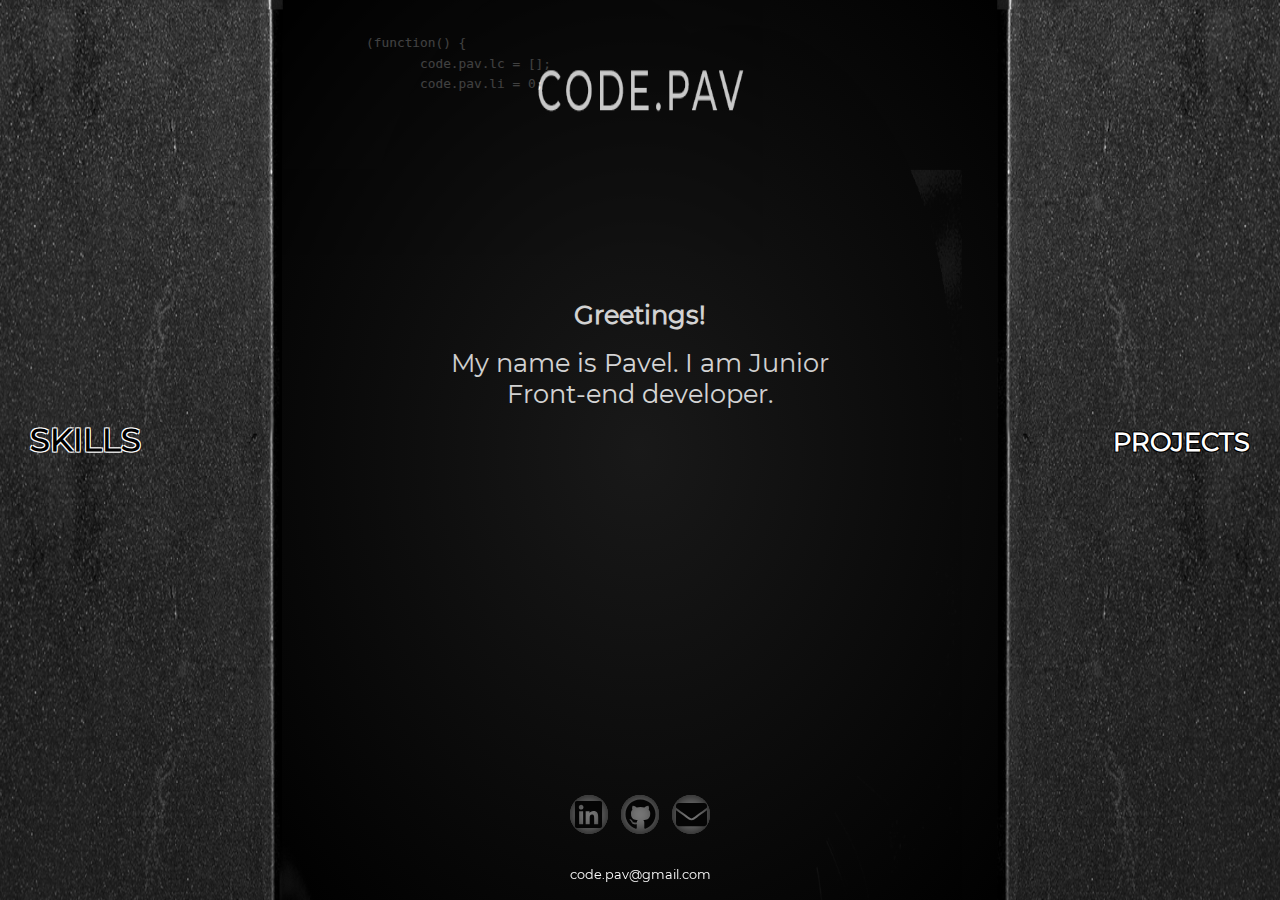
<file: index.html>
<!DOCTYPE html>
<html lang="en">
    <head>
        <meta charset="UTF-8" />
        <meta name="viewport" content="width=device-width, initial-scale=1.0" />
        <meta http-equiv="X-UA-Compatible" content="ie=edge" />
        <title>Portfolio</title>
    <link href="css/main.css" rel="stylesheet"></head>
    <body>
        <section>
            <div class="about-me">
                <textarea readonly id="js-code-generator"> </textarea>
                <h1>Greetings!</h1>
                <p>My name is Pavel. I am Junior Front-end developer.</p>
            </div>
            <div class="skills">
                <h1 class="zoomable">SKILLS</h1>
                <div class="skills-container">
                    <div class="exit left-button"></div>
                    <ul>
                        <li class="skill-details">
                            HTML
                            <div class="skill-data hidden">
                                <p>Knowlegle of HTML5</p>
                                <p>Semantics</p>
                                <p>Adaptive design</p>
                                <p>Responsive design</p>
                                <p>Cross-browser</p>
                            </div>
                        </li>
                        <li class="skill-details">
                            CSS
                            <div class="skill-data hidden">
                                <p>Knowlegle of CSS3</p>
                                <p>Good knowledge of CSS selectors</p>
                                <p>CSS animation</p>
                                <p>Flex layouting</p>
                                <p>Grid layouting</p>
                                <p>SASS pre-processor concepts</p>
                            </div>
                        </li>
                        <li class="skill-details">
                            JavaScript
                            <div class="skill-data hidden">
                                <p>Language syntax</p>
                                <p>ES6</p>
                                <p>Asyncronious code</p>
                                <p>Algorythms</p>
                                <p>Working with DOM</p>
                                <p>OOP and OOD</p>
                            </div>
                        </li>
                        <li class="skill-details">
                            React
                            <div class="skill-data hidden">
                                <p>Knowlegle of React concepts</p>
                                <p>Virtual DOM and lifecycles</p>
                                <p>Knowlegle of JSX</p>
                                <p>React-Router, React-Switch</p>
                            </div>
                        </li>
                        <li class="skill-details">
                            Redux
                            <div class="skill-data hidden">
                                <p>Redux architecture</p>
                                <p>Usage Redux with React</p>
                            </div>
                        </li>
                        <li class="skill-details">
                            QJuery
                            <div class="skill-data hidden">
                                <p>JQuery selectors</p>
                                <p>JQuery most common methods</p>
                                <p>JQuery animation</p>
                                <p>JQuery moving on DOM tree</p>
                            </div>
                        </li>
                        <li class="skill-details">
                            Git
                            <div class="skill-data hidden">
                                <p>VSC Git</p>
                                <p>Git lifecycle</p>
                                <p>Local and remote repositories</p>
                                <p>Work with branches, merging, rebasing</p>
                            </div>
                        </li>
                        <li class="skill-details">
                            Webpack
                            <div class="skill-data hidden">
                                <p>Knowledge of Webpack concepts</p>
                                <p>Deploy project using webpack</p>
                                <p>Using npm with wepback</p>
                                <p>Most popular plugins and modules</p>
                            </div>
                        </li>
                        <li class="skill-details">
                            Gulp
                            <div class="skill-data hidden">
                                <p>Basic concept knowledge</p>
                            </div>
                        </li>
                        <li class="skill-details">
                            SQL
                            <div class="skill-data hidden">
                                <p>Knowledge working with SQL queries</p>
                                <p>Advanced query requests</p>
                            </div>
                        </li>
                        <li class="skill-details">
                            AJAX
                            <div class="skill-data hidden">
                                <p>Making request to the server</p>
                                <p>Sending data to the server</p>
                                <p>
                                    Knowledge of GET, POST, PUT, DELETE request
                                </p>
                                <p>XMLHttpRequest, fetch, jQuery AJAX</p>
                            </div>
                        </li>
                        <li class="skill-details">
                            Regex
                            <div class="skill-data hidden">
                                <p>
                                    Good understanding of regex pattern's usage
                                </p>
                            </div>
                        </li>
                        <li class="skill-details">
                            Internet Protocols
                            <div class="skill-data hidden">
                                <p>TCP/IP protocols</p>
                                <p>OSI 7 layer system</p>
                                <p>How do the web work</p>
                            </div>
                        </li>
                        <li class="skill-details">
                            Java
                            <div class="skill-data hidden">
                                <p>Knowlegle Java language</p>
                                <p>Java syntax</p>
                                <p>SOLID principales</p>
                                <p>Multithreading</p>
                                <p>Memory management</p>
                            </div>
                        </li>
                        <li class="skill-details">
                            Maven
                            <div class="skill-data hidden">
                                <p>Knowledge Maven build system</p>
                            </div>
                        </li>
                        <li class="skill-details">
                            Hibbernate
                            <div class="skill-data hidden">
                                <p>Knowlegle Hibernate principales</p>
                                <p>Creating ORM related DB</p>
                            </div>
                        </li>
                        <li class="skill-details">
                            PostgreSQL
                            <div class="skill-data hidden">
                                <p>Installing and maintaining DB</p>
                            </div>
                        </li>
                    </ul>
                    <div class="skill-info"></div>
                </div>
            </div>
            <div class="projects">
                <h1 class="zoomable">PROJECTS</h1>
                <div class="projects-container">
                    <div class="exit right-button"></div>
                    <div class="prev-button"></div>
                    <div class="project-info"></div>
                    <div class="next-button"></div>
                </div>
            </div>
        </section>
        <footer>
            <!-- <div class="footer-button"></div> -->
            <div class="footer-content">
                <a href="https://www.linkedin.com/in/pavel-raevskiy-87680318a/">
                    <div class="badge linkedin"></div>
                </a>
                <a href="https://github.com/code-pav">
                    <div class="badge github"></div>
                </a>
                <a href="mailto: code.pav@gmail.com">
                    <div class="badge email"></div>
                </a>
                <div class="credits">code.pav@gmail.com</div>
            </div>
        </footer>
    <script type="text/javascript" src="scripts/main.js"></script></body>
</html>
</file>
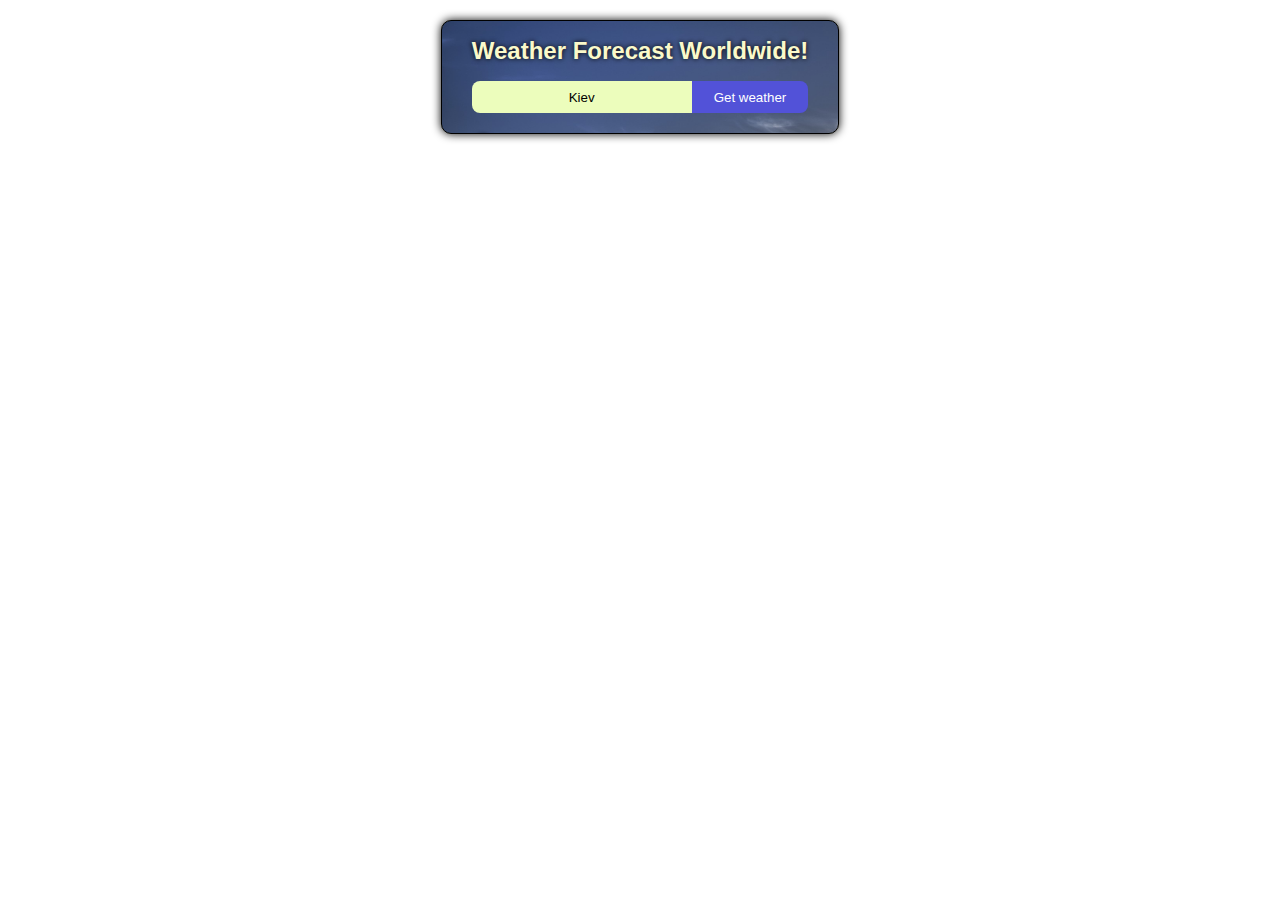
<file: projects/weather-app/index.html>
<!doctype html><html lang="en"><head><meta charset="utf-8"/><link rel="shortcut icon" href="./favicon.ico"/><meta name="viewport" content="width=device-width,initial-scale=1"/><meta name="theme-color" content="#000000"/><link rel="manifest" href="./manifest.json"/><title>React Weather App</title><link href="./static/css/main.d55e0648.chunk.css" rel="stylesheet"></head><body><noscript>You need to enable JavaScript to run this app.</noscript><div id="root"></div><script>!function(l){function e(e){for(var r,t,n=e[0],o=e[1],u=e[2],f=0,i=[];f<n.length;f++)t=n[f],p[t]&&i.push(p[t][0]),p[t]=0;for(r in o)Object.prototype.hasOwnProperty.call(o,r)&&(l[r]=o[r]);for(s&&s(e);i.length;)i.shift()();return c.push.apply(c,u||[]),a()}function a(){for(var e,r=0;r<c.length;r++){for(var t=c[r],n=!0,o=1;o<t.length;o++){var u=t[o];0!==p[u]&&(n=!1)}n&&(c.splice(r--,1),e=f(f.s=t[0]))}return e}var t={},p={1:0},c=[];function f(e){if(t[e])return t[e].exports;var r=t[e]={i:e,l:!1,exports:{}};return l[e].call(r.exports,r,r.exports,f),r.l=!0,r.exports}f.m=l,f.c=t,f.d=function(e,r,t){f.o(e,r)||Object.defineProperty(e,r,{enumerable:!0,get:t})},f.r=function(e){"undefined"!=typeof Symbol&&Symbol.toStringTag&&Object.defineProperty(e,Symbol.toStringTag,{value:"Module"}),Object.defineProperty(e,"__esModule",{value:!0})},f.t=function(r,e){if(1&e&&(r=f(r)),8&e)return r;if(4&e&&"object"==typeof r&&r&&r.__esModule)return r;var t=Object.create(null);if(f.r(t),Object.defineProperty(t,"default",{enumerable:!0,value:r}),2&e&&"string"!=typeof r)for(var n in r)f.d(t,n,function(e){return r[e]}.bind(null,n));return t},f.n=function(e){var r=e&&e.__esModule?function(){return e.default}:function(){return e};return f.d(r,"a",r),r},f.o=function(e,r){return Object.prototype.hasOwnProperty.call(e,r)},f.p="./";var r=window.webpackJsonp=window.webpackJsonp||[],n=r.push.bind(r);r.push=e,r=r.slice();for(var o=0;o<r.length;o++)e(r[o]);var s=n;a()}([])</script><script src="./static/js/2.fe462174.chunk.js"></script><script src="./static/js/main.ebeb9bbd.chunk.js"></script></body></html>
</file>
<file: css/main.css>
body{margin:0;padding:0;background:url(../img/png/cat-bg.png);background-size:100% 100%;font-family:codingFont;font-size:1vw}@font-face{font-family:codingFont;src:url(../fonts/Montserrat-Regular.ttf)}section{-webkit-box-orient:horizontal;-ms-flex-direction:row;flex-direction:row;-webkit-box-pack:justify;-ms-flex-pack:justify;justify-content:space-between;overflow:hidden}.about-me,section{display:-webkit-box;display:-ms-flexbox;display:flex;-webkit-box-direction:normal}.about-me{-webkit-box-sizing:border-box;box-sizing:border-box;position:absolute;-webkit-box-orient:vertical;-ms-flex-direction:column;flex-direction:column;-webkit-box-pack:center;-ms-flex-pack:center;justify-content:center;text-align:center;-webkit-box-align:center;-ms-flex-align:center;align-items:center;left:15%;height:100vh;width:70vw;padding:5vw 20vw 20vw}.about-me,h1{font-size:2vw}h1{-webkit-transition:.5s;transition:.5s;margin-top:0}a,h1,p{color:#fff;text-shadow:-1px 1px #000,-1px -1px #000,1px -1px #000,1px 1px #000}p{padding:0;margin:0}a{text-decoration:none}.projects,.skills{padding:30px;-webkit-box-sizing:border-box;box-sizing:border-box;position:relative;display:-webkit-box;display:-ms-flexbox;display:flex;-webkit-box-pack:start;-ms-flex-pack:start;justify-content:flex-start;-webkit-box-align:center;-ms-flex-align:center;align-items:center;width:20%;height:100vh;-webkit-box-orient:horizontal;-webkit-box-direction:normal;-ms-flex-direction:row;flex-direction:row;background:transparent;cursor:default}.projects{-webkit-box-pack:end;-ms-flex-pack:end;justify-content:flex-end}.projects:hover .zoomable,.skills:hover .zoomable{color:#000;text-shadow:-1px 1px #fff,-1px -1px #fff,1px -1px #fff,1px 1px #fff;font-size:2.5vw}.projects-container,.skills-container{display:-webkit-box;display:-ms-flexbox;display:flex;position:absolute;top:0;color:#fff;width:400%;height:100%;padding:3vw;-webkit-box-sizing:border-box;box-sizing:border-box;-webkit-box-align:center;-ms-flex-align:center;align-items:center;overflow:hidden;background:#000;display:none;-webkit-box-shadow:0 0 30px #000;box-shadow:0 0 30px #000}.skills-container{background:url(../img/png/left-bg.png);background-size:100% 100%;background-size:cover;left:-400%}.projects-container{right:-400%;background:red;-webkit-box-pack:justify;-ms-flex-pack:justify;justify-content:space-between}ul{font-size:3vh;width:30%;height:100%;display:-webkit-box;display:-ms-flexbox;display:flex;-webkit-box-orient:vertical;-webkit-box-direction:normal;-ms-flex-direction:column;flex-direction:column;text-align:center;-webkit-box-pack:center;-ms-flex-pack:center;justify-content:center;padding:0;background:rgba(0,0,0,.85);-webkit-box-shadow:0 0 10px #fff;box-shadow:0 0 10px #fff;border-radius:1vw;margin-right:1vw;overflow:hidden}li{list-style-type:none;padding:.2vw;display:inline-block}.skill-info{display:-webkit-box;display:-ms-flexbox;display:flex;-webkit-box-orient:vertical;-webkit-box-direction:normal;-ms-flex-direction:column;flex-direction:column;-webkit-box-pack:center;-ms-flex-pack:center;justify-content:center;-webkit-box-align:center;-ms-flex-align:center;align-items:center;background:rgba(0,0,0,.85);width:70%;height:100%;-webkit-box-shadow:0 0 1vw #fff;box-shadow:0 0 1vw #fff;border-radius:1vw;padding:1vh 1vw}.skill-info p{margin-top:.75vh;text-align:center;font-size:2vw}.next-button,.prev-button{position:relative;width:3vw;height:3vw;background:#000;-webkit-box-shadow:0 0 1vw #fff;box-shadow:0 0 1vw #fff;border-radius:50%;opacity:.5}.next-button:after,.next-button:before,.prev-button:after,.prev-button:before{content:"";width:.2vw;height:1.8vw;background:#fff;top:.2vw;position:absolute;border-radius:.5vw}.prev-button:before{left:1.2vw;-webkit-transform:rotate(60deg);transform:rotate(60deg)}.prev-button:after{top:1.05vw;left:1.2vw}.next-button:before,.prev-button:after{-webkit-transform:rotate(-60deg);transform:rotate(-60deg)}.next-button:before{right:1.2vw}.next-button:after{top:1.05vw;right:1.2vw;-webkit-transform:rotate(60deg);transform:rotate(60deg)}.next-button:hover,.prev-button:hover{opacity:1}.project-info{display:-webkit-box;display:-ms-flexbox;display:flex;-webkit-box-pack:center;-ms-flex-pack:center;justify-content:center;-webkit-box-align:center;-ms-flex-align:center;align-items:center;-webkit-box-sizing:border-box;box-sizing:border-box;-webkit-box-orient:vertical;-webkit-box-direction:normal;-ms-flex-direction:column;flex-direction:column;background:transparent;max-width:80%;height:100%;background:rgba(0,0,0,.603);-webkit-box-shadow:0 0 1vw #fff;box-shadow:0 0 1vw #fff;border-radius:1vw;color:#fff;padding:3vw;text-align:center}.project-info p{font-size:2vw}.exit{position:absolute;top:.5vw;width:2.5vw;height:2.5vw;-webkit-transition:.5s;transition:.5s;opacity:.5}.exit:after,.exit:before{position:absolute;left:1.2vw;content:" ";height:3vw;width:.2vw;background-color:#fff;-webkit-box-shadow:0 0 10px #000;box-shadow:0 0 10px #000;-webkit-transition:.4s;transition:.4s}.exit:hover{opacity:1}.left-button:hover:before,.right-button:hover:before{-webkit-transform:rotate(225deg);transform:rotate(225deg)}.left-button:hover:after,.right-button:hover:after{-webkit-transform:rotate(135deg);transform:rotate(135deg)}.exit:before{-webkit-transform:rotate(45deg);transform:rotate(45deg)}.exit:after{-webkit-transform:rotate(-45deg);transform:rotate(-45deg)}.left-button{left:.5vw;-webkit-transform:rotate(90deg);transform:rotate(90deg)}.right-button{right:.5vw}footer{position:fixed;-webkit-box-sizing:border-box;box-sizing:border-box;bottom:2vh;background:transparent;width:40%;left:30%;height:15vh;border-radius:.5vw}.hidden{display:none}#js-code-generator{-webkit-box-sizing:border-box;box-sizing:border-box;position:absolute;background:radial-gradient(#636363,#000);color:#fff;text-align:left;top:0;left:0;opacity:.25;width:80%;left:10%;height:100%;padding:3vw 6vw;font-size:1vw;overflow:hidden;line-height:.8vw;cursor:default;border:none;-webkit-user-select:none;-moz-user-select:none;-ms-user-select:none;user-select:none;resize:none}.badge{width:3vw;height:3vw;background:#fff;margin:.5vw;border-radius:50%;-webkit-box-shadow:0 0 20px #000 inset;box-shadow:inset 0 0 20px #000;opacity:.5}.badge:hover{opacity:1}.footer-content{position:absolute;width:100%;height:100%;display:-webkit-box;display:-ms-flexbox;display:flex;-webkit-box-pack:center;-ms-flex-pack:center;justify-content:center;-webkit-box-align:center;-ms-flex-align:center;align-items:center;padding:0;margin:0;left:0;top:0}.linkedin{background:url(../img/svg/linkedin.svg) #fff no-repeat;background-size:80% 80%;background-position:50% 50%}.github{background:url(../img/svg/github.svg) #fff no-repeat;background-size:80% 80%;background-position:50% 50%}.email{background:url(../img/svg/envelope.svg) #fff no-repeat;background-size:80% 80%;background-position:50% 50%}.credits{color:#fff;position:absolute;bottom:0;cursor:default}.rotate-phone{display:none}.link{font-size:4vh;margin-top:2vh;padding:1vh 1vw;display:inline-block;position:relative;color:#fff;text-decoration:none;z-index:10;-webkit-box-shadow:none;box-shadow:none}.link:before{content:"";position:absolute;display:block;background:#fff;bottom:-5%;left:0;width:100%;height:10%;-webkit-transition:.2s;transition:.2s;z-index:-1}.link:hover:before{height:105%}.link:hover{color:#000}@media only screen and (max-width:600px){body{background:#000}footer,section{display:none}.rotate-phone{display:-webkit-box;display:-ms-flexbox;display:flex;-webkit-box-sizing:border-box;box-sizing:border-box;-webkit-box-pack:start;-ms-flex-pack:start;justify-content:flex-start;-webkit-box-align:center;-ms-flex-align:center;align-items:center;font-size:3vh;width:100vw;height:100vh;-webkit-box-orient:vertical;-webkit-box-direction:normal;-ms-flex-direction:column;flex-direction:column;padding:25vh 4vw 4vh;overflow:hidden}.rotate-phone p{text-align:center;color:#fff}.rotate-phone svg{margin-top:5vh;width:20vw;height:20vh;fill:red;-webkit-animation:rotate 3.5s linear infinite alternate;animation:rotate 3.5s linear infinite alternate}@-webkit-keyframes rotate{0%{fill:red;-webkit-transform:rotate(0deg);transform:rotate(0deg)}20%{fill:red;-webkit-transform:rotate(0deg);transform:rotate(0deg)}30%{fill:green;-webkit-transform:rotate(90deg);transform:rotate(90deg)}to{fill:green;-webkit-transform:rotate(90deg);transform:rotate(90deg)}}@keyframes rotate{0%{fill:red;-webkit-transform:rotate(0deg);transform:rotate(0deg)}20%{fill:red;-webkit-transform:rotate(0deg);transform:rotate(0deg)}30%{fill:green;-webkit-transform:rotate(90deg);transform:rotate(90deg)}to{fill:green;-webkit-transform:rotate(90deg);transform:rotate(90deg)}}.code-pav{position:absolute;bottom:2vh;color:#fff;font-size:3vw}}
</file>
<file: projects/weather-app/static/css/main.d55e0648.chunk.css>
body{margin:0;padding:0;font-family:-apple-system,BlinkMacSystemFont,Segoe UI,Roboto,Oxygen,Ubuntu,Cantarell,Fira Sans,Droid Sans,Helvetica Neue,sans-serif;-webkit-font-smoothing:antialiased;-moz-osx-font-smoothing:grayscale}code{font-family:source-code-pro,Menlo,Monaco,Consolas,Courier New,monospace}body{text-align:center;margin:20px}.app{background:url(../../static/media/bg.2596f26a.jpg) #e6e678;background-size:1000px 450px;display:inline-flex;flex-direction:column;padding:0 30px;border:1px solid #000;border-radius:10px;box-shadow:0 0 10px #000;overflow:hidden;animation:animation-move 10s linear infinite alternate-reverse}@-webkit-keyframes animation-move{0%{background-position-x:0}10%{background-position-x:0}90%{background-position-x:-50px}to{background-position-x:-50px}}@keyframes animation-move{0%{background-position-x:0}10%{background-position-x:0}90%{background-position-x:-50px}to{background-position-x:-50px}}.app h1{font-size:24px;color:#faf9ca;text-shadow:0 0 5px #000}.find{margin-bottom:20px}.find>form{width:100%;display:flex;justify-content:space-between}.find button{background:#5252d8;border:1px solid transparent;color:#fff;padding:0 15px;border-radius:0 8px 8px 0;width:35%;height:32px;-webkit-transition:.5s;transition:.5s}.find button:hover{background:#3f3fa8;box-shadow:0 0 2px #000;color:#ecfdbc}.find input{border:1px transparent;width:65%;border-radius:8px 0 0 8px;outline:none;-webkit-transition:.5s;transition:.5s;text-align:center}.invalid:focus,.valid:focus{box-shadow:0 0 2px #000}.valid:focus{background:#cde589}.invalid:focus{background:#ff5f5f}.valid{background:#ecfdbc}.invalid{background:#ff8e8e}.info{position:relative;text-align:left;height:0;-webkit-transition:.2s;transition:.2s;text-shadow:1px 1px 5px #000}.info div{color:#fff;margin:0 0 10px;opacity:1}.info div:first-child{margin-top:0}.location p,.mood p,.rain p,.temperature p,.wind p{display:inline;color:#ecfdbc;padding-left:10px;text-shadow:1px 1px 0 2px #000}.hidden{display:none}.error{background:#fc9292}
/*# sourceMappingURL=main.d55e0648.chunk.css.map */
</file>
